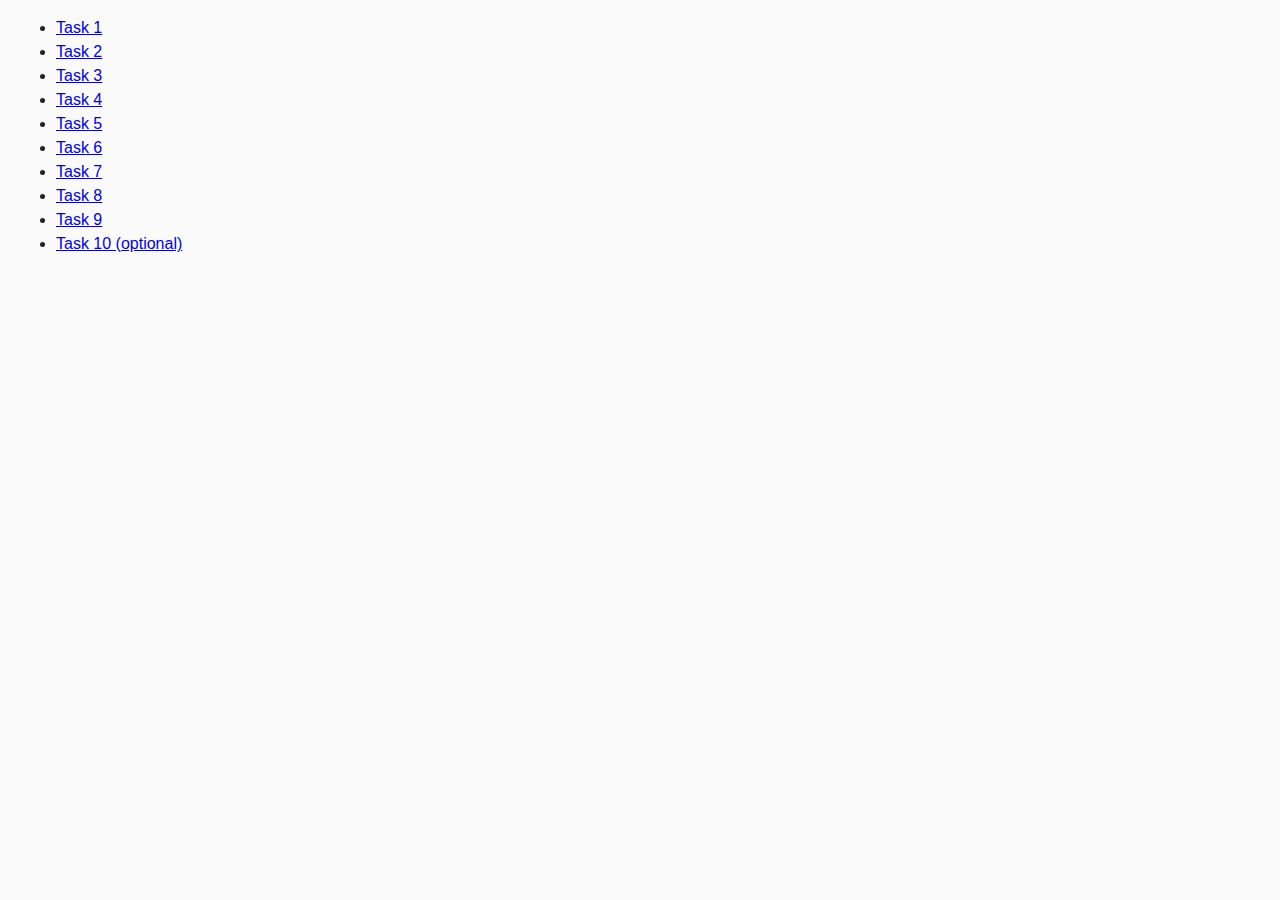
<file: index.html>
<!DOCTYPE html>
<html lang="ru">

<head>
  <meta charset="UTF-8" />
  <meta http-equiv="X-UA-Compatible" content="IE=edge" />
  <meta name="viewport" content="width=device-width, initial-scale=1.0" />
  <title>Homework 6</title>
  <link rel="stylesheet" href="./css/common.css" />
</head>

<body>
  <ul>
    <li><a href="task-01.html">Task 1</a></li>
    <li><a href="task-02.html">Task 2</a></li>
    <li><a href="task-03.html">Task 3</a></li>
    <li><a href="task-04.html">Task 4</a></li>
    <li><a href="task-05.html">Task 5</a></li>
    <li><a href="task-06.html">Task 6</a></li>
    <li><a href="task-07.html">Task 7</a></li>
    <li><a href="task-08.html">Task 8</a></li>
    <li><a href="task-09.html">Task 9</a></li>
    <li><a href="task-10.html">Task 10 (optional)</a></li>
  </ul>

</body>

</html>
</file>
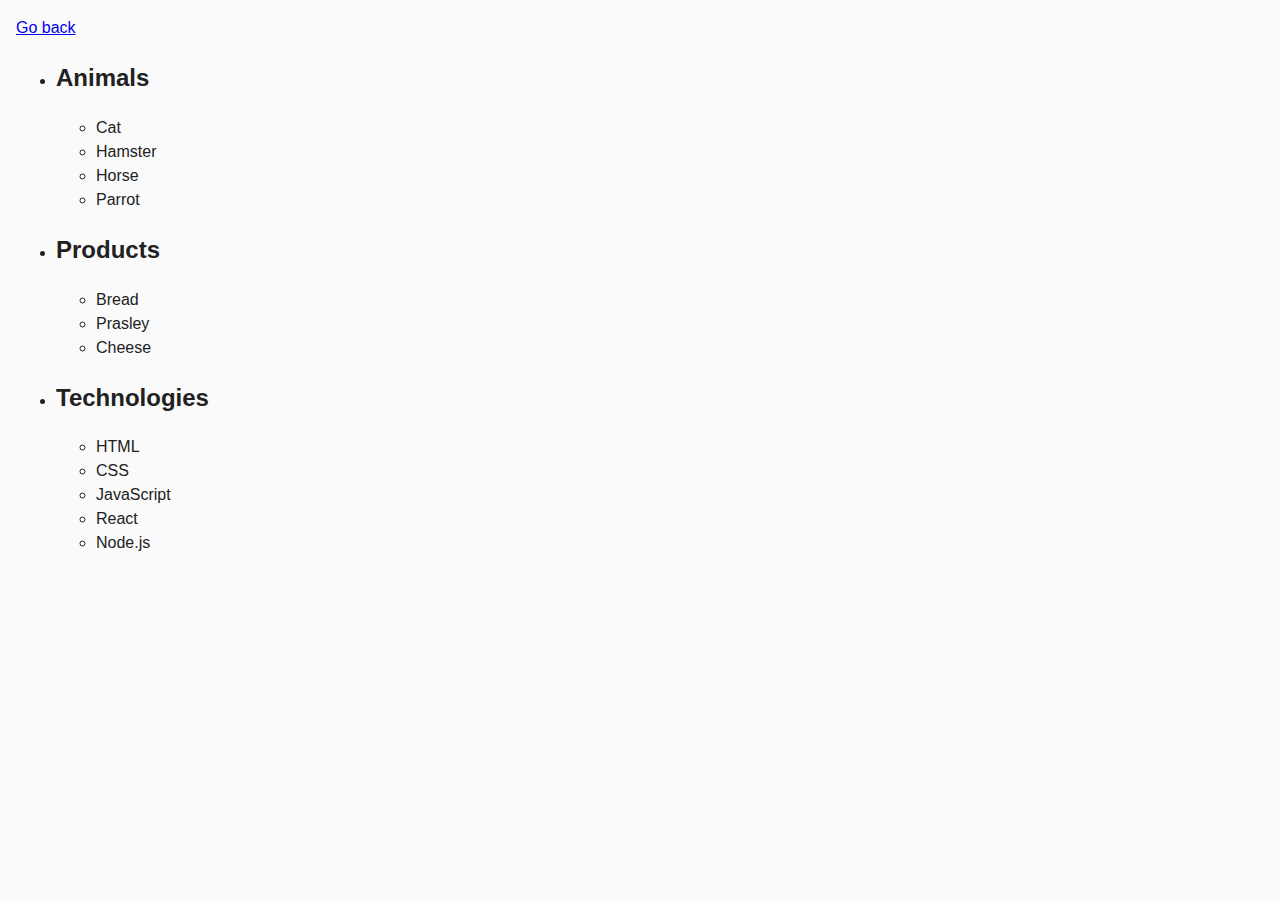
<file: task-01.html>
<!DOCTYPE html>
<html lang="ru">

<head>
  <meta charset="UTF-8" />
  <meta http-equiv="X-UA-Compatible" content="IE=edge" />
  <meta name="viewport" content="width=device-width, initial-scale=1.0" />
  <title>Task 1</title>
  <link rel="stylesheet" href="./css/common.css" />
</head>

<body>
  <p><a href="index.html">Go back</a></p>

  <ul id="categories">
    <li class="item">
      <h2>Animals</h2>

      <ul>
        <li>Cat</li>
        <li>Hamster</li>
        <li>Horse</li>
        <li>Parrot</li>
      </ul>
    </li>
    <li class="item">
      <h2>Products</h2>

      <ul>
        <li>Bread</li>
        <li>Prasley</li>
        <li>Cheese</li>
      </ul>
    </li>
    <li class="item">
      <h2>Technologies</h2>

      <ul>
        <li>HTML</li>
        <li>CSS</li>
        <li>JavaScript</li>
        <li>React</li>
        <li>Node.js</li>
      </ul>
    </li>
  </ul>

  <script src="js/task-01.js" type="module"></script>
</body>

</html>
</file>
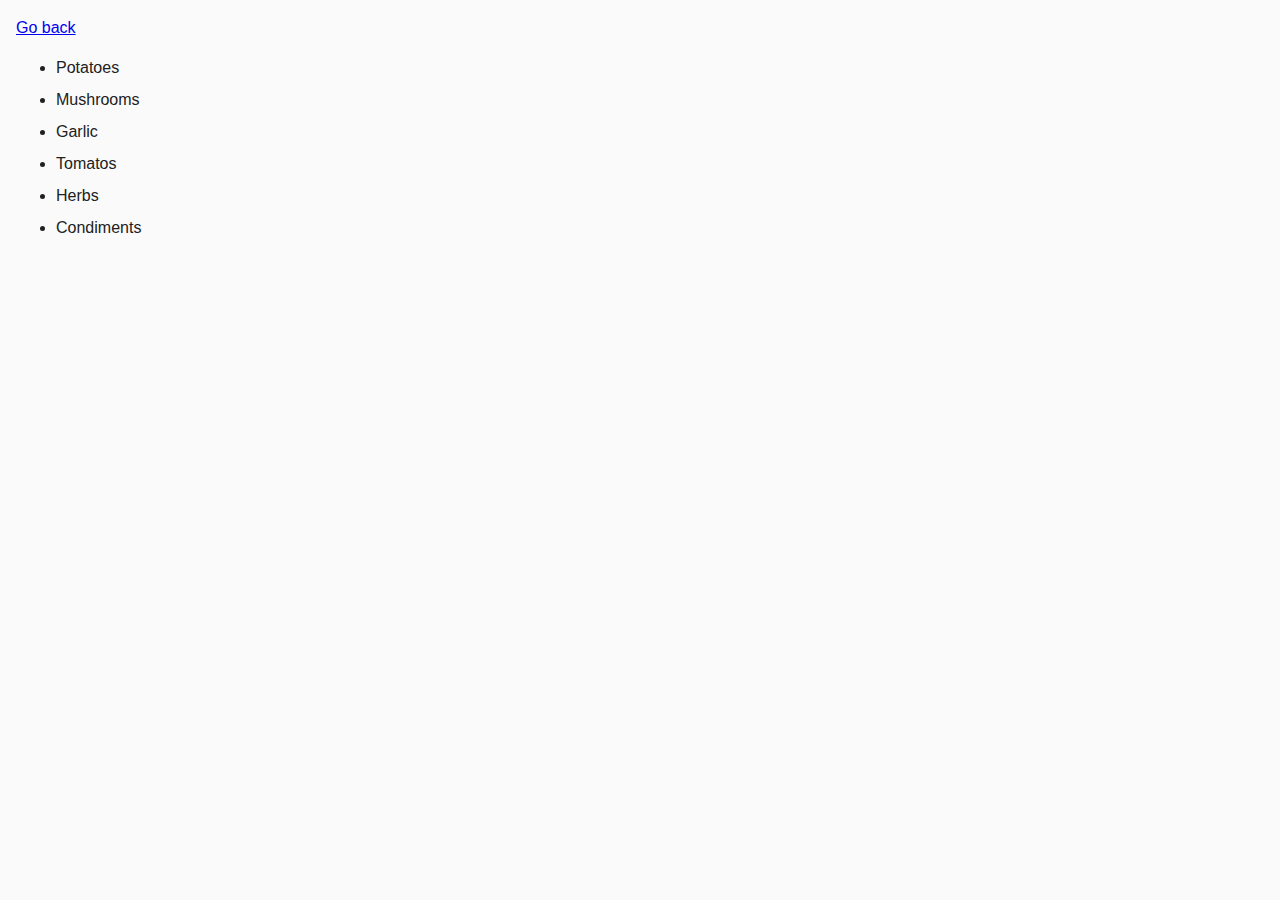
<file: task-02.html>
<!DOCTYPE html>
<html lang="ru">

<head>
  <meta charset="UTF-8" />
  <meta http-equiv="X-UA-Compatible" content="IE=edge" />
  <meta name="viewport" content="width=device-width, initial-scale=1.0" />
  <title>Task 2</title>
  <link rel="stylesheet" href="css/common.css" />
  <style>
    .item {
      font-weight: 500;
    }

    .item:not(:last-child) {
      margin-bottom: 8px;
    }
  </style>
</head>

<body>
  <p><a href="index.html">Go back</a></p>

  <ul id="ingredients"></ul>

  <script src="js/task-02.js" type="module"></script>
</body>

</html>
</file>
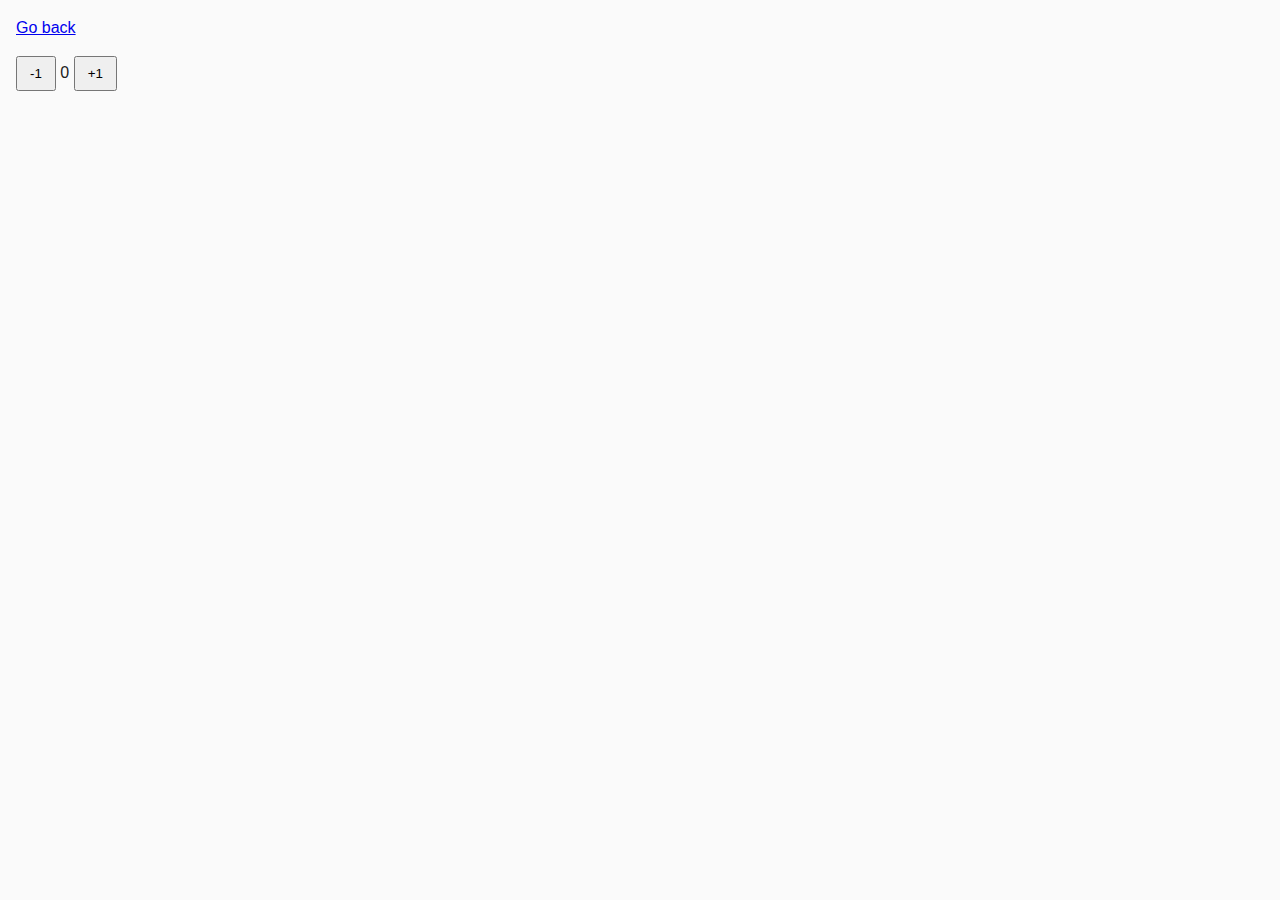
<file: task-04.html>
<!DOCTYPE html>
<html lang="ru">

<head>
  <meta charset="UTF-8" />
  <meta http-equiv="X-UA-Compatible" content="IE=edge" />
  <meta name="viewport" content="width=device-width, initial-scale=1.0" />
  <title>Task 4</title>
  <link rel="stylesheet" href="css/common.css" />
</head>

<body>
  <p><a href="index.html">Go back</a></p>

  <div id="counter">
    <button type="button" data-action="decrement">-1</button>
    <span id="value">0</span>
    <button type="button" data-action="increment">+1</button>
  </div>

  <script src="js/task-04.js" type="module"></script>
</body>

</html>
</file>
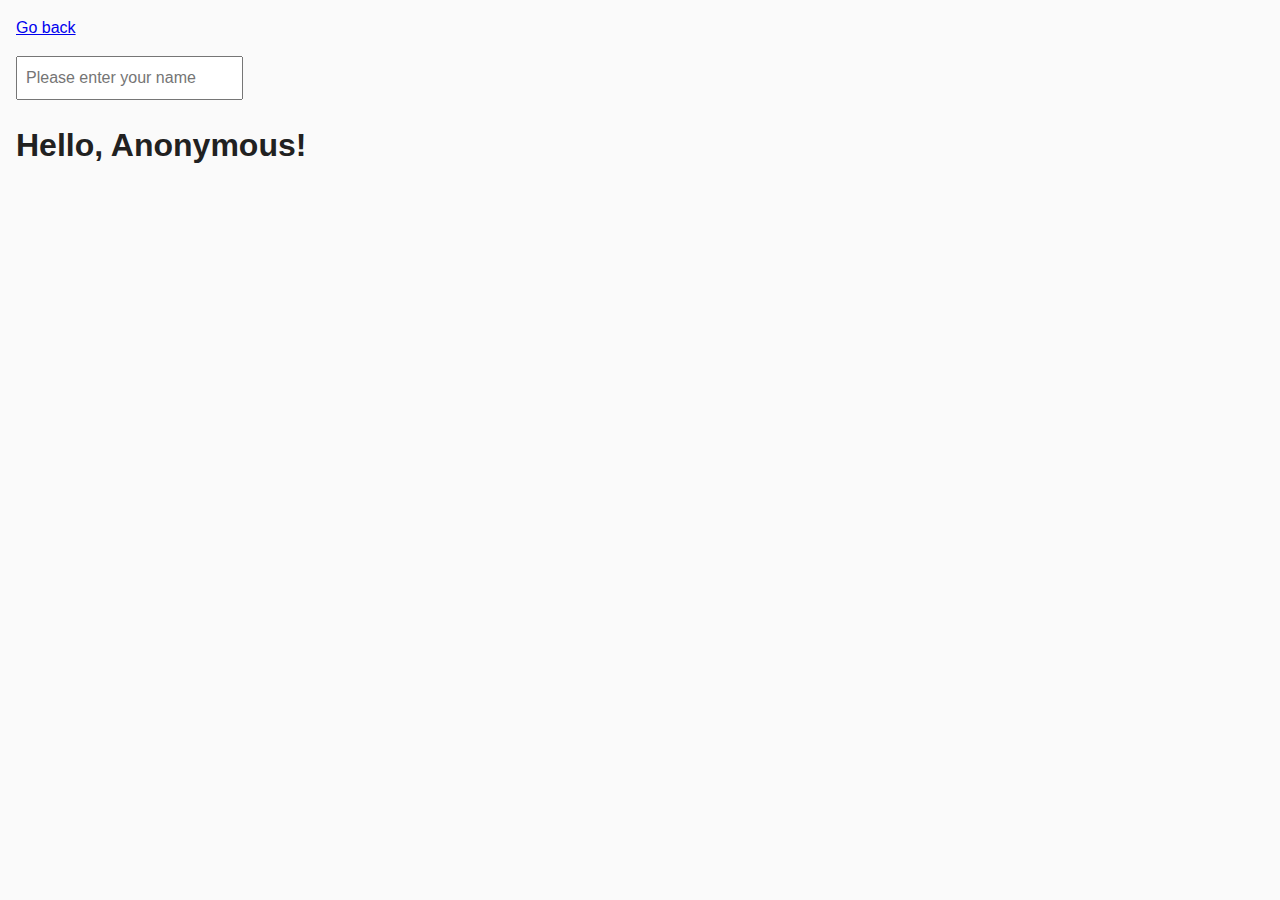
<file: task-05.html>
<!DOCTYPE html>
<html lang="ru">

<head>
  <meta charset="UTF-8" />
  <meta http-equiv="X-UA-Compatible" content="IE=edge" />
  <meta name="viewport" content="width=device-width, initial-scale=1.0" />
  <title>Task 5</title>
  <link rel="stylesheet" href="css/common.css" />
</head>

<body>
  <p><a href="index.html">Go back</a></p>

  <input type="text" id="name-input" placeholder="Please enter your name" />
  <h1>Hello, <span id="name-output">Anonymous</span>!</h1>

  <script src="js/task-05.js" type="module"></script>
</body>

</html>
</file>
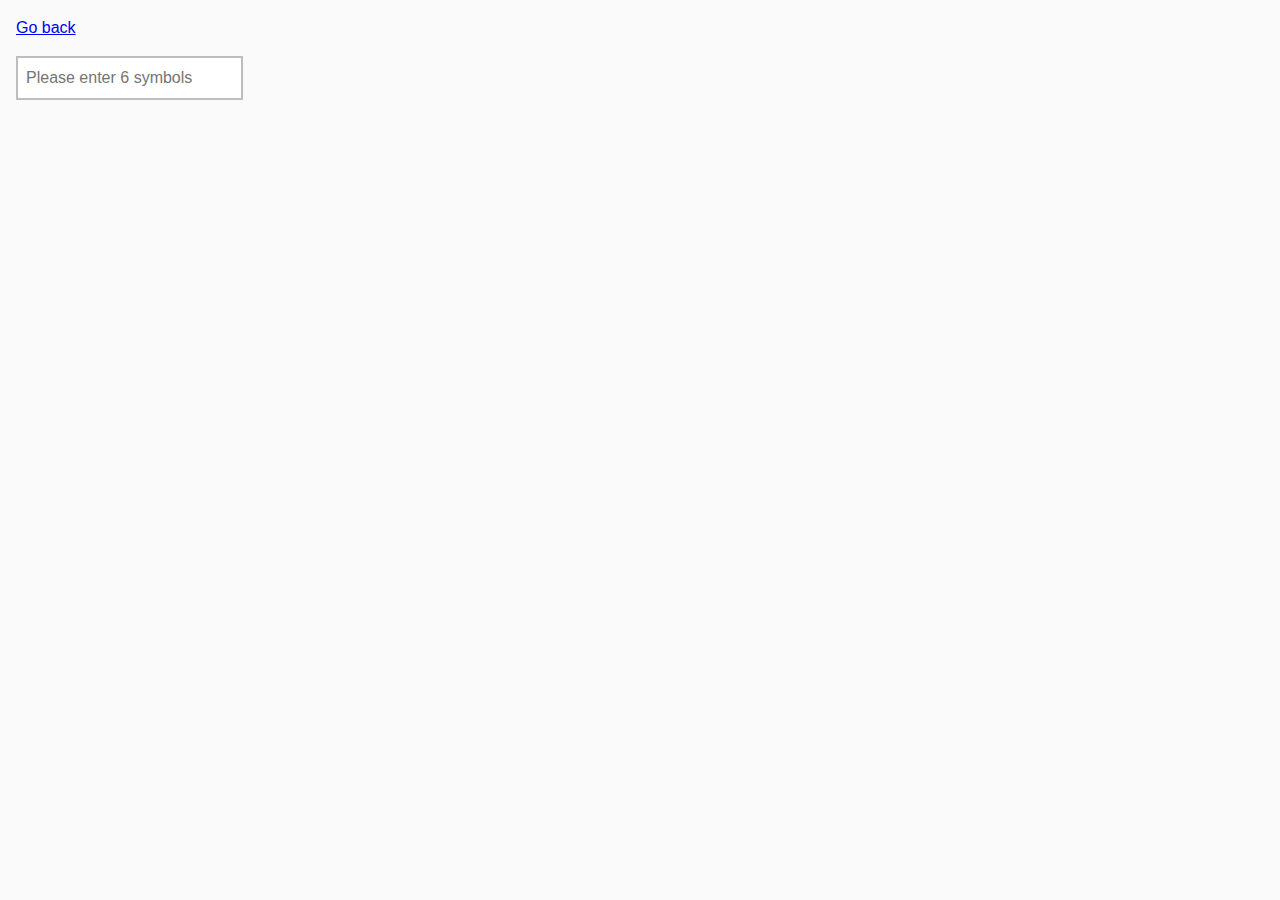
<file: task-06.html>
<!DOCTYPE html>
<html lang="ru">

<head>
  <meta charset="UTF-8" />
  <meta http-equiv="X-UA-Compatible" content="IE=edge" />
  <meta name="viewport" content="width=device-width, initial-scale=1.0" />
  <title>Task 6</title>
  <link rel="stylesheet" href="css/common.css" />
  <style>
    #validation-input {
      border: 2px solid #bdbdbd;
    }

    #validation-input.valid {
      border-color: #4caf50;
    }

    #validation-input.invalid {
      border-color: #f44336;
    }
  </style>
</head>

<body>
  <p><a href="index.html">Go back</a></p>

  <input type="text" id="validation-input" data-length="6" placeholder="Please enter 6 symbols" />

  <script src="js/task-06.js" type="module"></script>
</body>

</html>
</file>
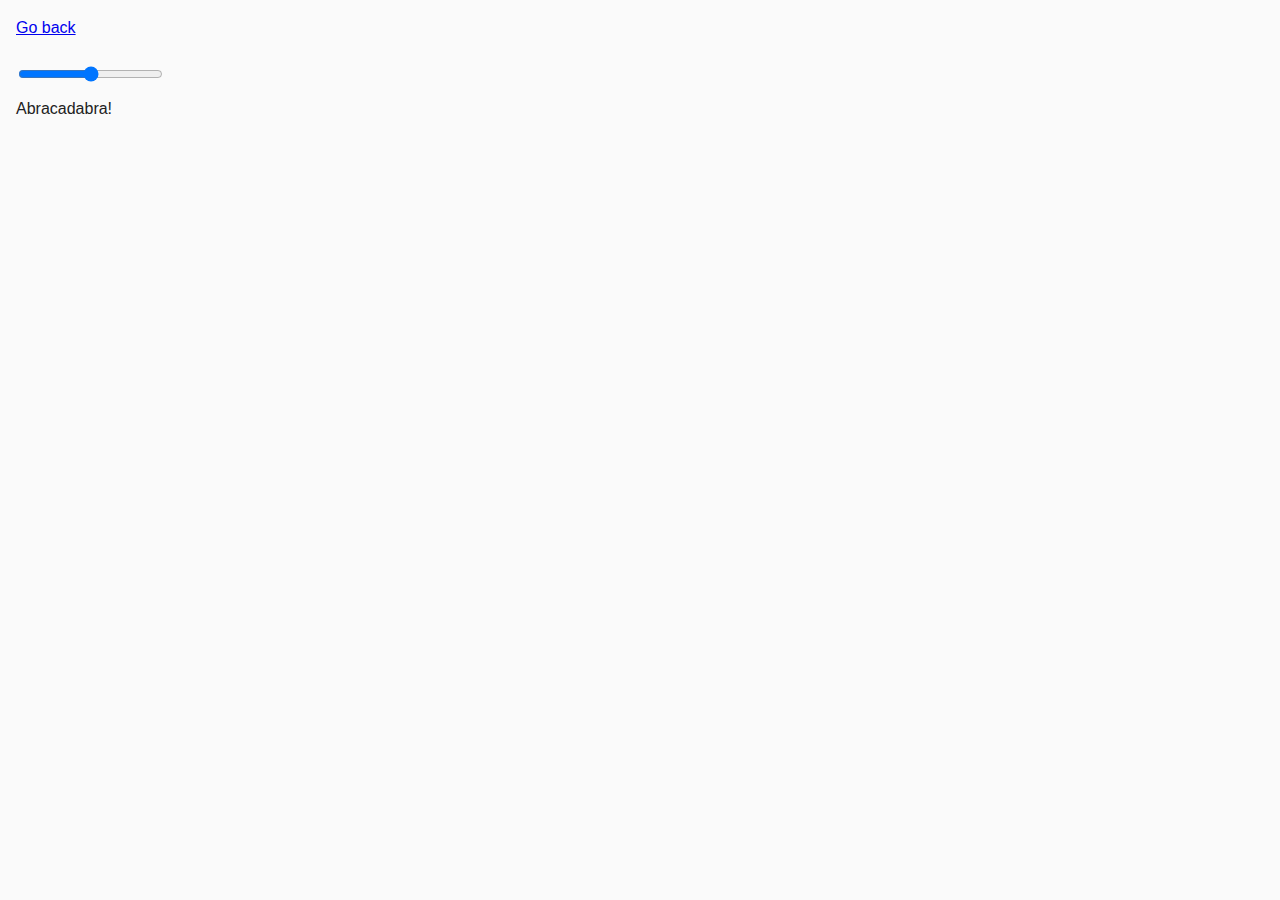
<file: task-07.html>
<!DOCTYPE html>
<html lang="ru">

<head>
  <meta charset="UTF-8" />
  <meta http-equiv="X-UA-Compatible" content="IE=edge" />
  <meta name="viewport" content="width=device-width, initial-scale=1.0" />
  <title>Task 7</title>
  <link rel="stylesheet" href="css/common.css" />
</head>

<body>
  <p><a href="index.html">Go back</a></p>

  <input id="font-size-control" type="range" min="16" max="96" />
  <br />
  <span id="text">Abracadabra!</span>

  <script src="js/task-07.js" type="module"></script>
</body>

</html>
</file>
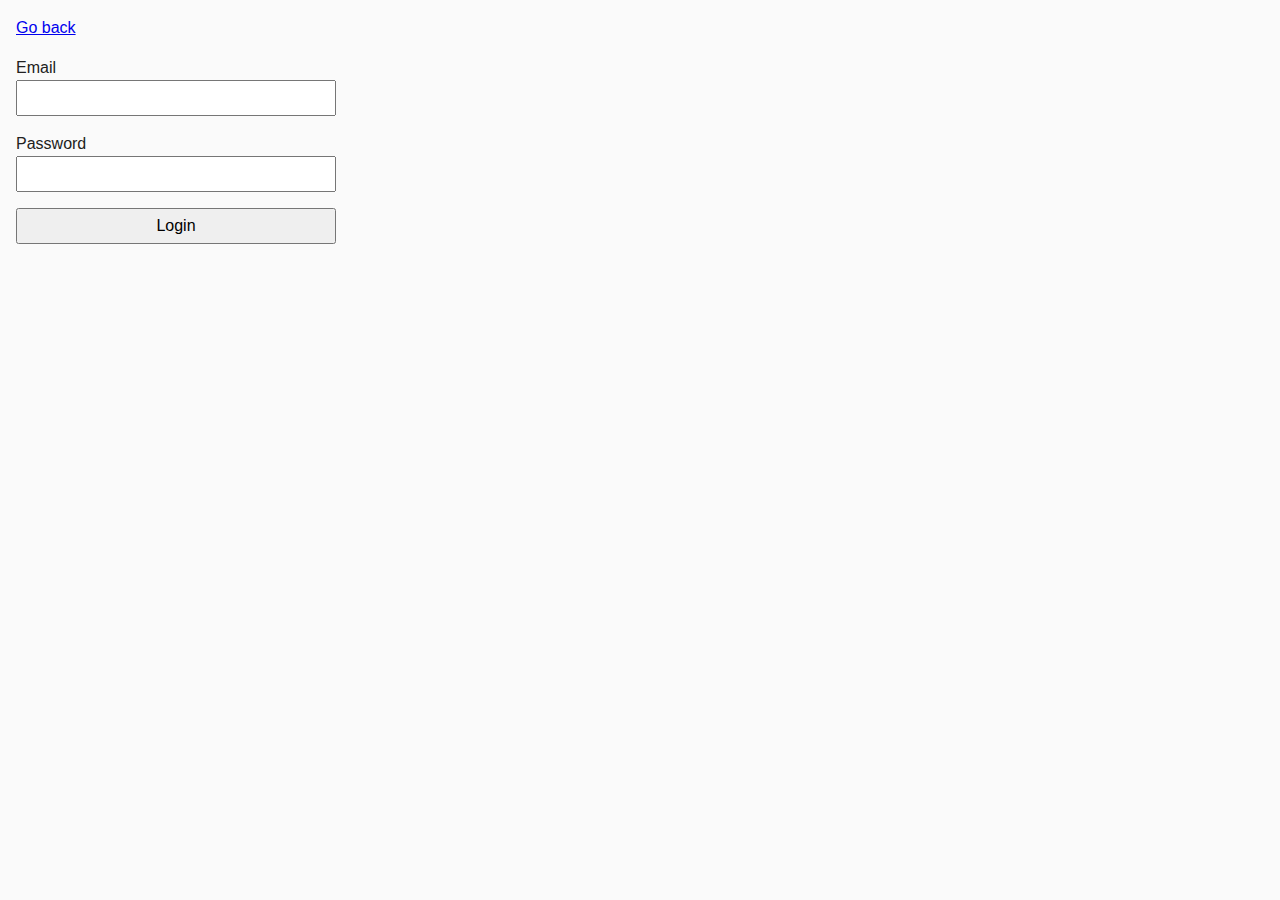
<file: task-08.html>
<!DOCTYPE html>
<html lang="ru">

<head>
  <meta charset="UTF-8" />
  <meta http-equiv="X-UA-Compatible" content="IE=edge" />
  <meta name="viewport" content="width=device-width, initial-scale=1.0" />
  <title>Task 8</title>
  <link rel="stylesheet" href="css/common.css" />
  <style>
    .login-form {
      max-width: 320px;
      display: flex;
      flex-direction: column;
    }

    .login-form label {
      margin-bottom: 16px;
    }

    .login-form input,
    .login-form button {
      width: 100%;
      padding: 4px;
      font: inherit;
    }
  </style>
</head>

<body>
  <p><a href="index.html">Go back</a></p>

  <form class="login-form">
    <label>
      Email
      <input type="email" name="email" />
    </label>
    <label>
      Password
      <input type="password" name="password" />
    </label>
    <button type="submit">Login</button>
  </form>

  <script src="js/task-08.js" type="module"></script>
</body>

</html>
</file>
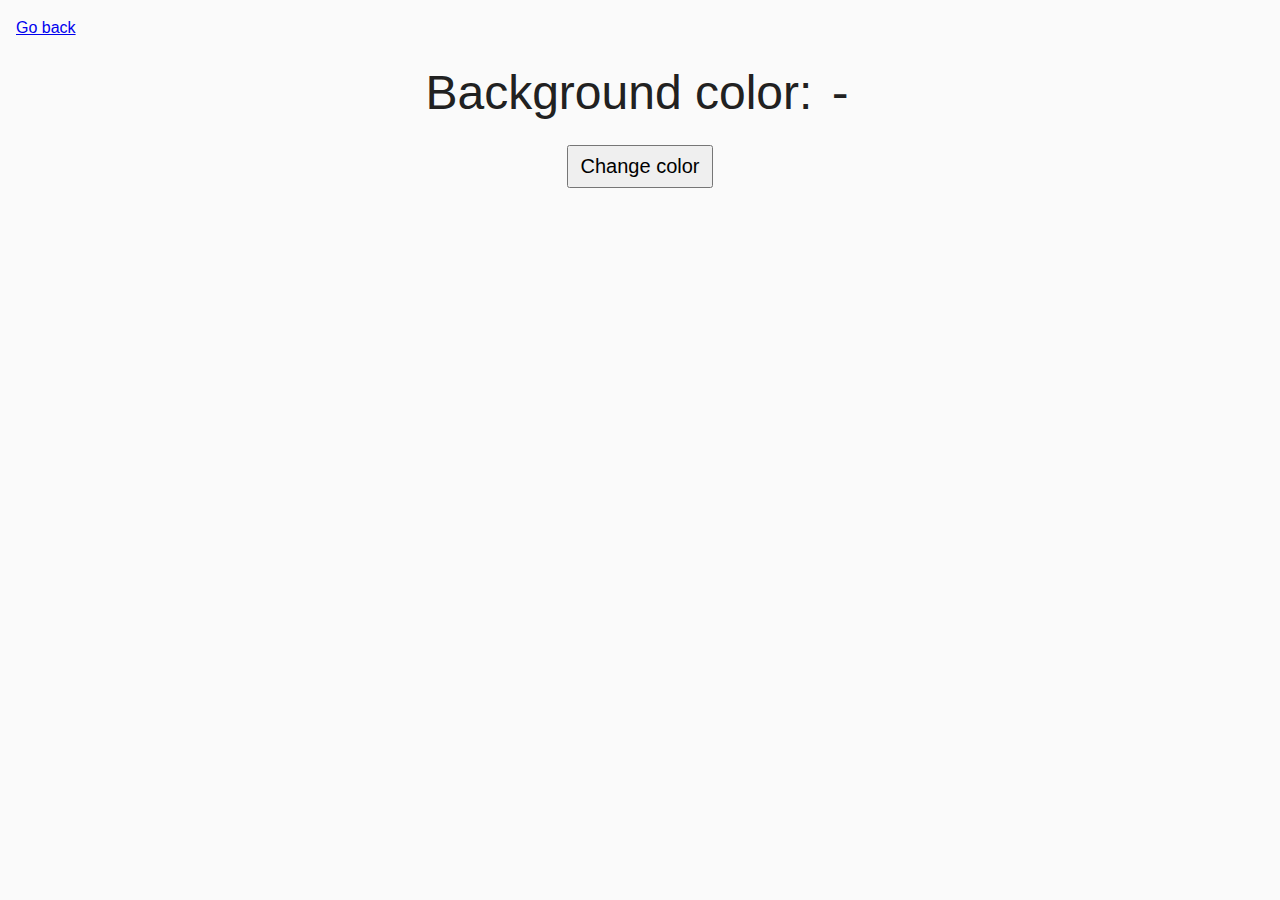
<file: task-09.html>
<!DOCTYPE html>
<html lang="ru">

<head>
  <meta charset="UTF-8" />
  <meta http-equiv="X-UA-Compatible" content="IE=edge" />
  <meta name="viewport" content="width=device-width, initial-scale=1.0" />
  <title>Task 9</title>
  <link rel="stylesheet" href="css/common.css" />
  <style>
    .widget {
      text-align: center;
    }

    .widget p {
      margin-top: 0;
      margin-bottom: 16px;
      font-size: 48px;
    }

    .widget span {
      font-family: monospace;
    }

    .widget button {
      padding: 8px 12px;
      font-size: 20px;
      cursor: pointer;
    }
  </style>
</head>

<body>
  <p><a href="index.html">Go back</a></p>

  <div class="widget">
    <p>Background color: <span class="color">-</span></p>
    <button type="button" class="change-color">Change color</button>
  </div>

  <script src="js/task-09.js" type="module"></script>
</body>

</html>
</file>
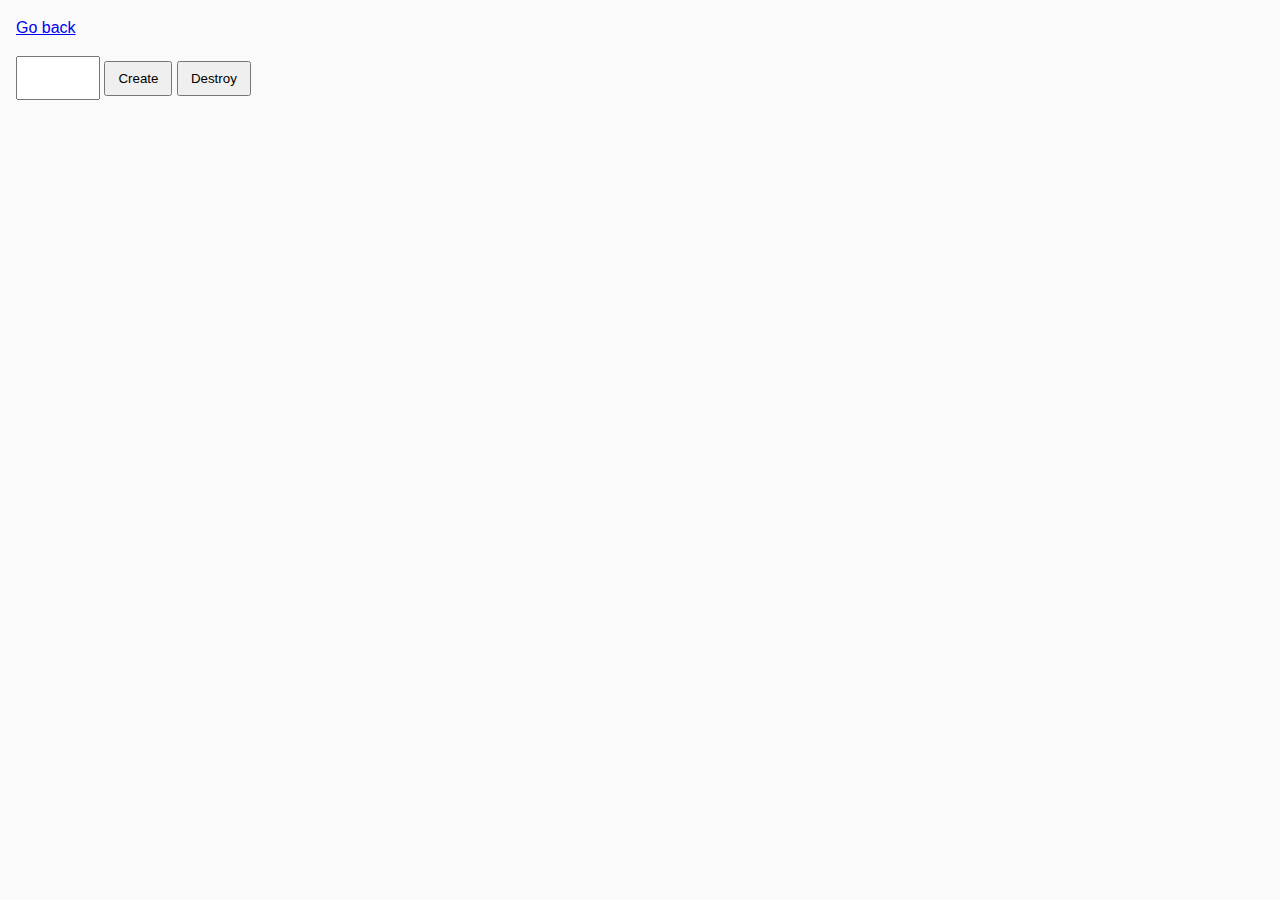
<file: task-10.html>
<!DOCTYPE html>
<html lang="ru">

<head>
  <meta charset="UTF-8" />
  <meta http-equiv="X-UA-Compatible" content="IE=edge" />
  <meta name="viewport" content="width=device-width, initial-scale=1.0" />
  <title>Task 10 (optional)</title>
  <link rel="stylesheet" href="css/common.css" />
</head>

<body>
  <p><a href="index.html">Go back</a></p>

  <div id="controls">
    <input type="number" min="1" max="100" step="1" />
    <button type="button" data-create>Create</button>
    <button type="button" data-destroy>Destroy</button>
  </div>

  <div id="boxes"></div>

  <script src="js/task-10.js" type="module"></script>
</body>

</html>
</file>
<file: css/common.css>
* {
  box-sizing: border-box;
}

body {
  margin: 16px;
  font-family: -apple-system, BlinkMacSystemFont, 'Segoe UI', Roboto, Oxygen,
    Ubuntu, Cantarell, 'Open Sans', 'Helvetica Neue', sans-serif;
  -webkit-font-smoothing: antialiased;
  -moz-osx-font-smoothing: grayscale;
  background-color: #fafafa;
  color: #212121;
  line-height: 1.5;
}

input {
  padding: 8px;
  font: inherit;
}

button {
  padding: 8px 12px;
  cursor: pointer;
}

.gallery {
  display: flex;
  justify-content: space-between;
  list-style: none;
}

.item-position {
  display: flex;
  flex-direction: row;

}
</file>
